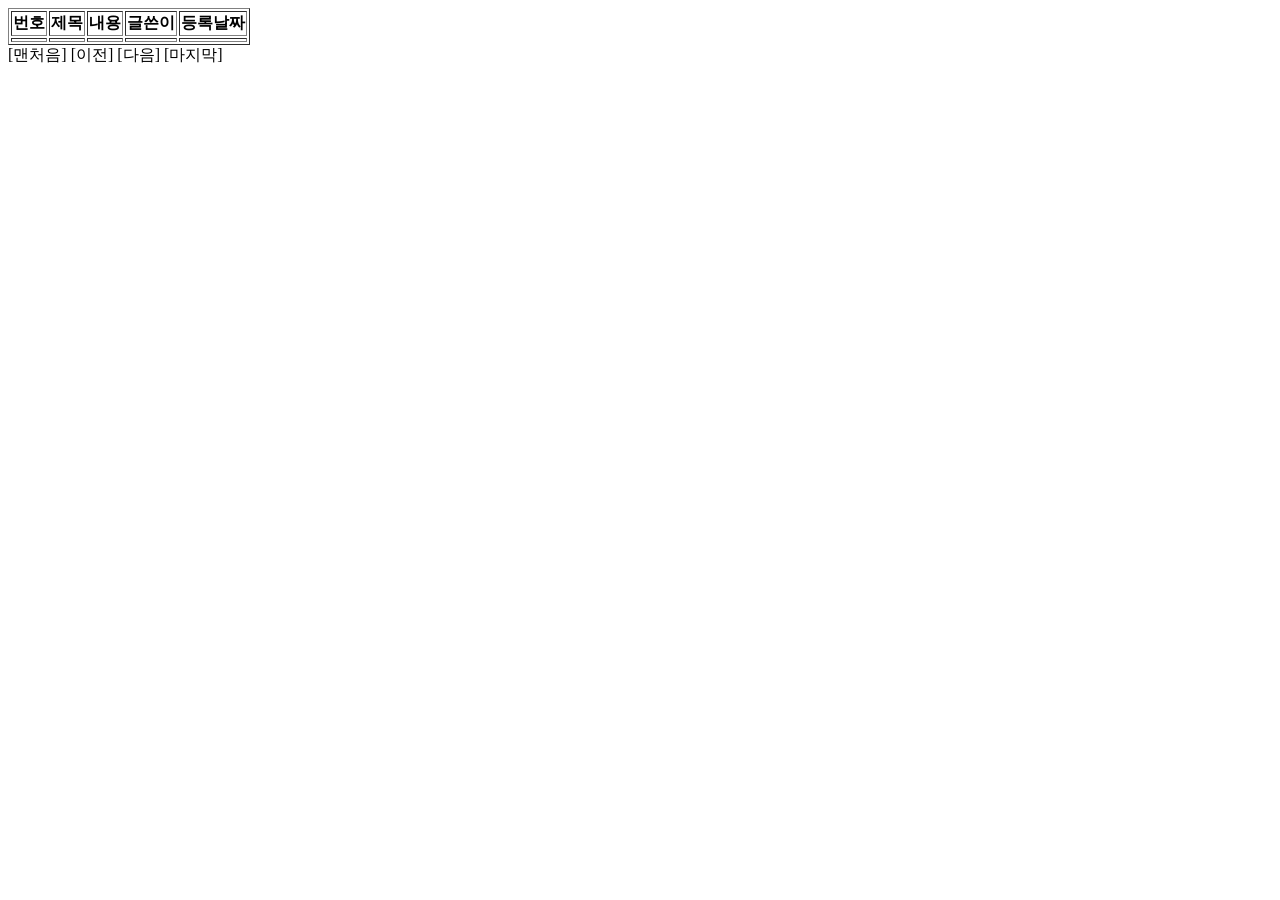
<file: springboot34_mybatis/src/main/resources/templates/blist/boardList.html>
﻿<!DOCTYPE html>
<html xmlns:th="http://www.thymeleaf.org"
      xmlns:layout="http://www.ultraq.net.nz/thymeleaf/layout"
      layout:decorate="~{layout/default}">

<th:block layout:fragment="customTitle">
	<title>게시판 전체목록</title>
</th:block>
<th:block layout:fragment="customContents" >
	<table border="1">
		<thead>
			<tr>
				<th>번호</th>
				<th>제목</th>
				<th>내용</th>
				<th>글쓴이</th>
				<th>등록날짜</th>
			</tr>
		</thead>
		<tbody>
			<tr th:each="l : ${boardList}">
				<td th:text="${#strings.abbreviate(l.bNum,10)}"></td>
				<td th:text="${#strings.abbreviate(l.bTitle,20)}"></td>
				<td th:text="${#strings.abbreviate(l.bContent,25)}"></td>
				<td th:text="${#strings.abbreviate(l.mId,15)}"></td>
				<td th:text="${#strings.abbreviate(l.bDate,15)}"></td>
			</tr>
		</tbody>
	</table>
	<!-- 맨처음 -->
	<a th:href="@{/boardList}">[맨처음]</a>	
	<!-- 이전 -->
	<a th:if="${currentPage > 1}" th:href="@{/boardList(currentPage=${currentPage - 1})}">
		[이전]
	</a>
	<th:block th:each="num:${#numbers.sequence(startPageNum,endPageNum)}" th:unless="${num>lastPage}">
		<span th:if="${currentPage == num}" th:text="${'['+ num +']'}"></span>
		<a th:unless="${currentPage == num}" th:text="${'['+ num +']'}" th:href="@{/boardList(currentPage=${num})}"></a>
	</th:block>
	<!-- 다음 -->
	<a th:if="${currentPage < lastPage}" th:href="@{/boardList(currentPage=${currentPage + 1})}">
		[다음]
	</a>
	<!-- 마지막 -->
	<a th:href="@{/boardList(currentPage=${lastPage})}">
		[마지막]
	</a>
</th:block>
</html>
</file>
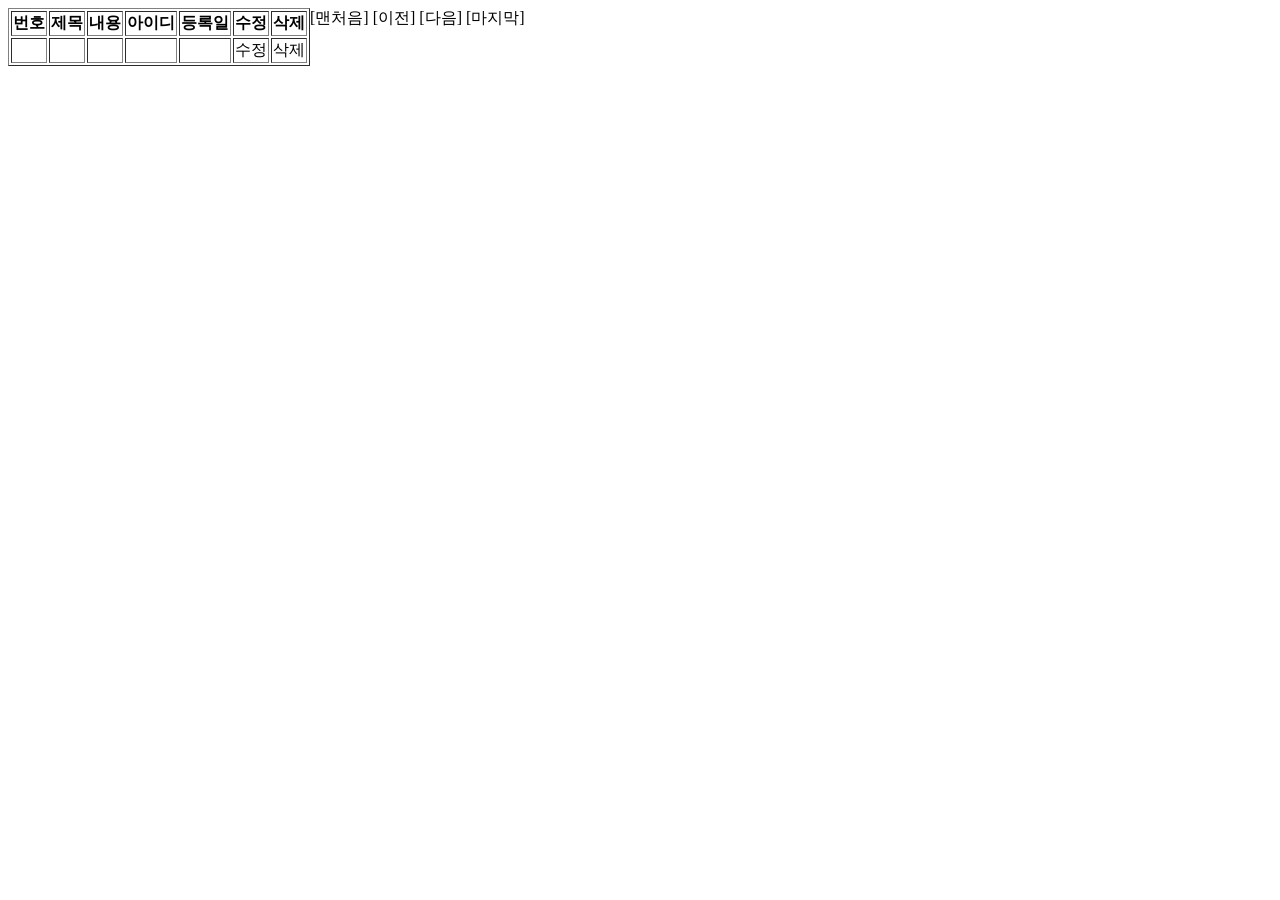
<file: springboot34_mybatis/src/main/resources/templates/blist/boardList2.html>
<!DOCTYPE html>
<html xmlns:th="http://www.thymeleaf.org"
	xmlns:layout="http://www.ultraq.net.nz/thymeleaf/layout"
	layout:decorate="~{layout/default}">

<th:block layout:fragment="customTitle">
	<title>게시판전체목록</title>
</th:block>
<!-- <th:block layout:fragment="customScript">
<script type="text/javascript" src="./jquery-3.4.1.min.js"> </script>
	<script type="text/javascript">
		function delcheck(){
		    return confirm("게시글을 삭제하시겠습니까?");
		};
	</script>
</th:block> -->

<th:block layout:fragment="customContents">
	<div>
		
		<div style="float: left;">
			<table border="1">
				<thead>
					<tr>
						<th>번호</th>
						<th>제목</th>
						<th>내용</th>
						<th>아이디</th>
						<th>등록일</th>
						<th>수정</th>
						<th>삭제</th>
					</tr>
				</thead>
				<tbody>
					<tr th:each="l: ${boardList}">
						<td th:text="${#strings.abbreviate(l.bNum,10)}"></td>
						<td th:text="${#strings.abbreviate(l.bTitle,28)}"></td>
						<td th:text="${#strings.abbreviate(l.bContent,35)}"></td>
						<td th:text="${#strings.abbreviate(l.mId,10)}"></td>
						<td th:text="${#strings.abbreviate(l.bDate,10)}"></td>
						<td>수정</td>
						<td>삭제</td>
					</tr>
				</tbody>
			</table>

		</div>
	</div>
	<a th:href="@{/boardList}">[맨처음]</a>
	<a th:if="@{currentPage>1}"
		th:href="@{/boardList(currentPage=${currentPage-1})}">[이전]</a>

	<th:block th:each="num:${#numbers.sequence(startPageNum, endPageNum)}">
		<span th:if="${currentPage==num}" th:text="${'['+num+']'}"></span>
		<a th:unless="${currentPage==num}" th:text="${'['+num+']'}"
			th:href="@{/boardList(currentPage=${num})}"></a>
	</th:block>
	<a th:if="${currentPage < lastPage}"
		th:href="@{/boardList(currentPage=${currentPage+1})}">[다음]</a>
	<a th:href="@{/boardList(currentPage=${lastPage})}">[마지막]</a>

	<!-- 	
[처음]	boardList
[이전]		boardList?currentPage-1
[다음]		boardList?currentPage+1
[마지막]	boardList?current > lastPage
 -->
</th:block>
</html>
</file>
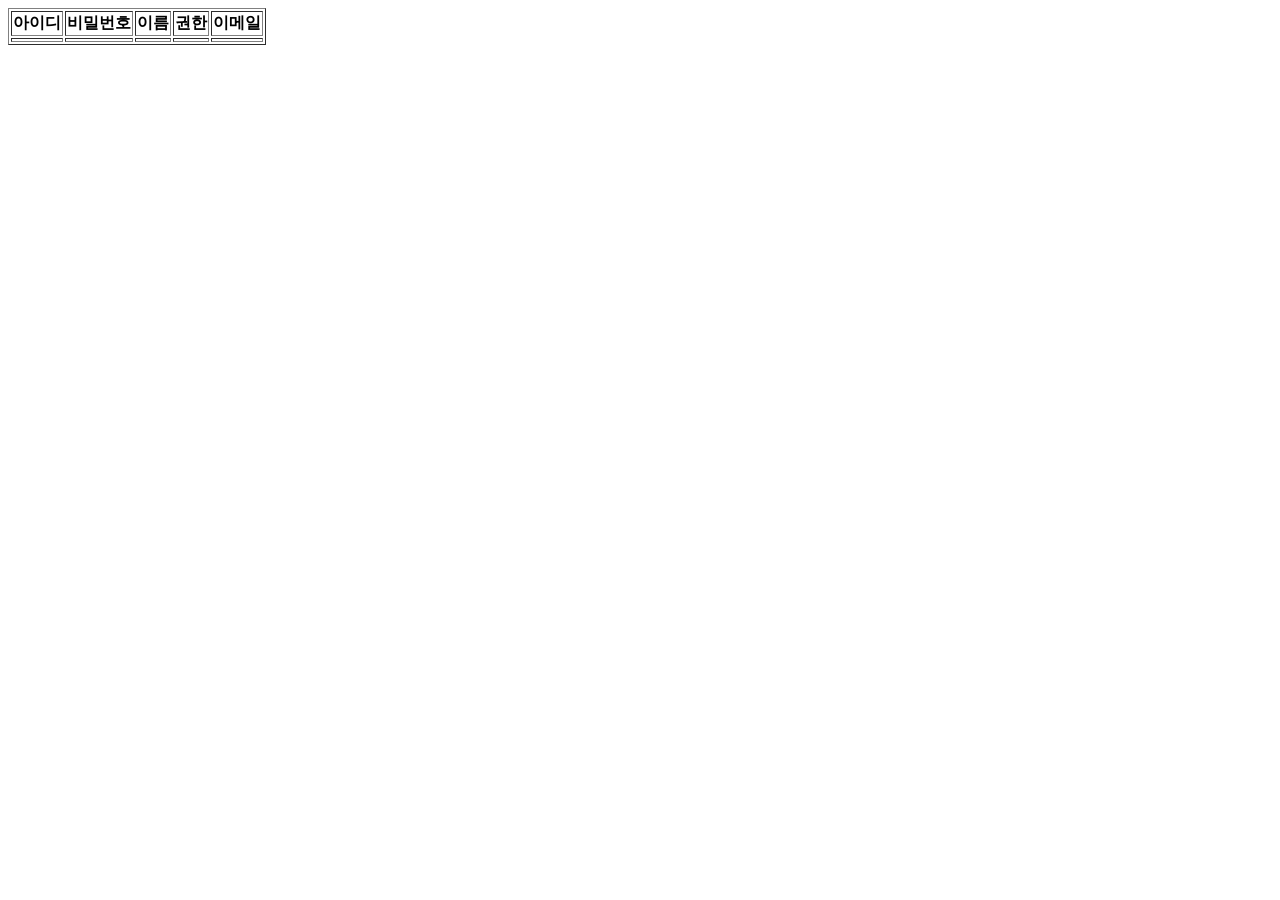
<file: springboot34_mybatis/src/main/resources/templates/exam/exam2.html>
<!DOCTYPE html>
<html xmlns:th="http://www.thymeleaf.org">
<head>
<meta charset="UTF-8">
<title th:text="${title}"></title>
</head>
<body>
	<table border="1">
		<thead>
			<tr>
				<th>아이디</th>
				<th>비밀번호</th>
				<th>이름</th>
				<th>권한</th>
				<th>이메일</th>
			</tr>
		</thead>
		<tbody>
			<tr>
				<td th:text="${obj.mId}"></td>
				<td th:text="${obj.mPw}"></td>
				<td th:text="${obj.mName}"></td>
				<td th:text="${obj.mLevel}"></td>
				<td th:text="${obj.mEmail}"></td>
			</tr>
		</tbody>
	</table>
</body>
</html>
</file>
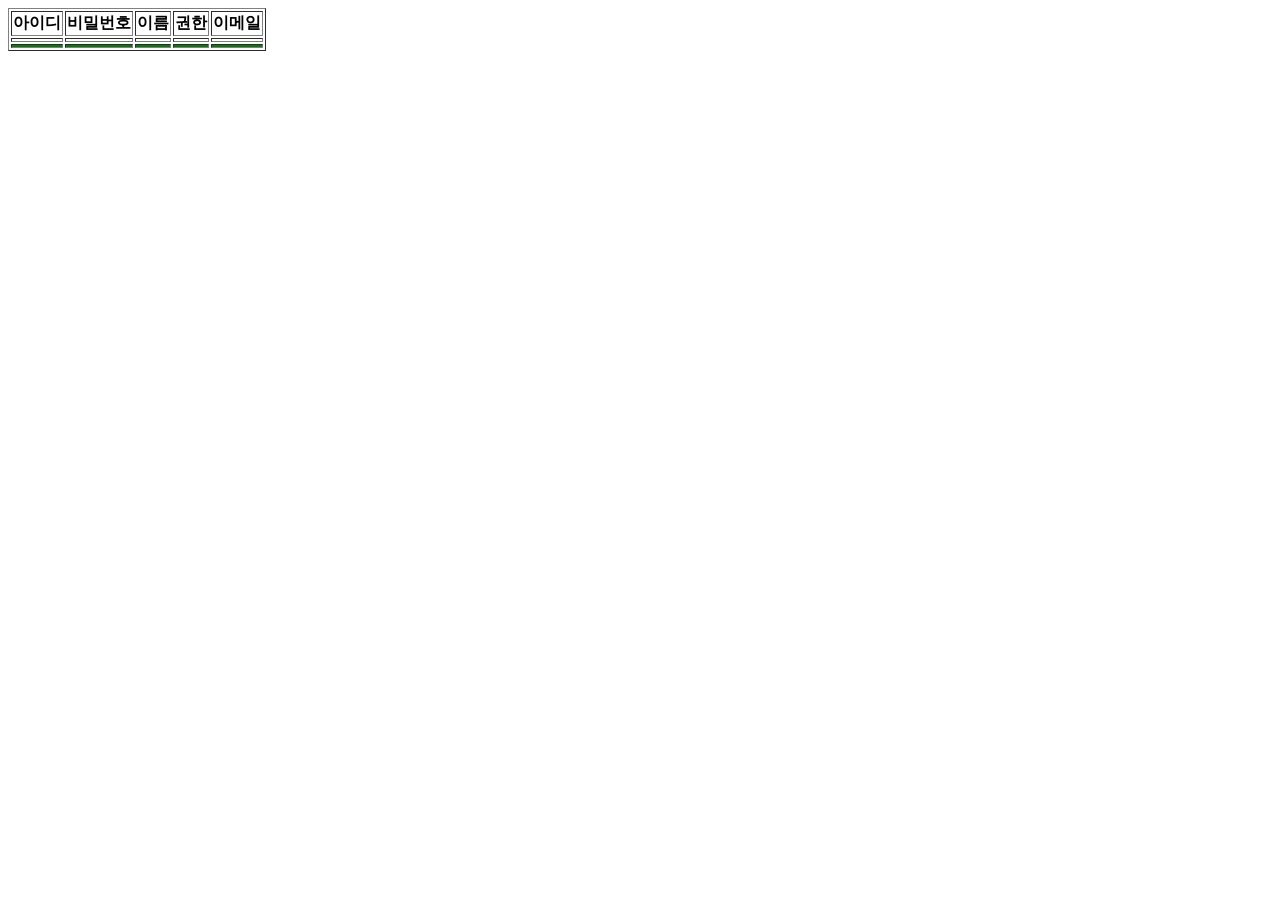
<file: springboot34_mybatis/src/main/resources/templates/exam/exam3.html>
<!DOCTYPE html>
<html xmlns:th="http://www.thymeleaf.org">
<head>
<meta charset="UTF-8">
<title th:text="${title}"></title>
</head>
<body>
	<table border="1">
		<thead>
			<tr>
				<th>아이디</th>
				<th>비밀번호</th>
				<th>이름</th>
				<th>권한</th>
				<th>이메일</th>
			</tr>
		</thead>
		<tbody>
			<tr th:each="l:${memberList}">
				<td th:text="${l.mId}"></td>
				<td th:text="${l.mPw}"></td>
				<td th:text="${l.mName}"></td>
				<td th:text="${l.mLevel}"></td> 
				<td th:text="${l.mEmail}"></td>
			</tr>
			<th:block th:each="l:${memberList}">
				<tr style="background-color: green;">
					<td th:text="${l.mId}"></td>
					<td th:text="${l.mPw}"></td>
					<td th:text="${l.mName}"></td>
					<td th:text="${l.mLevel}"></td>
					<td th:text="${l.mEmail}"></td>
				</tr>
			</th:block>
		</tbody>
	</table>
</body>
</html>
</file>
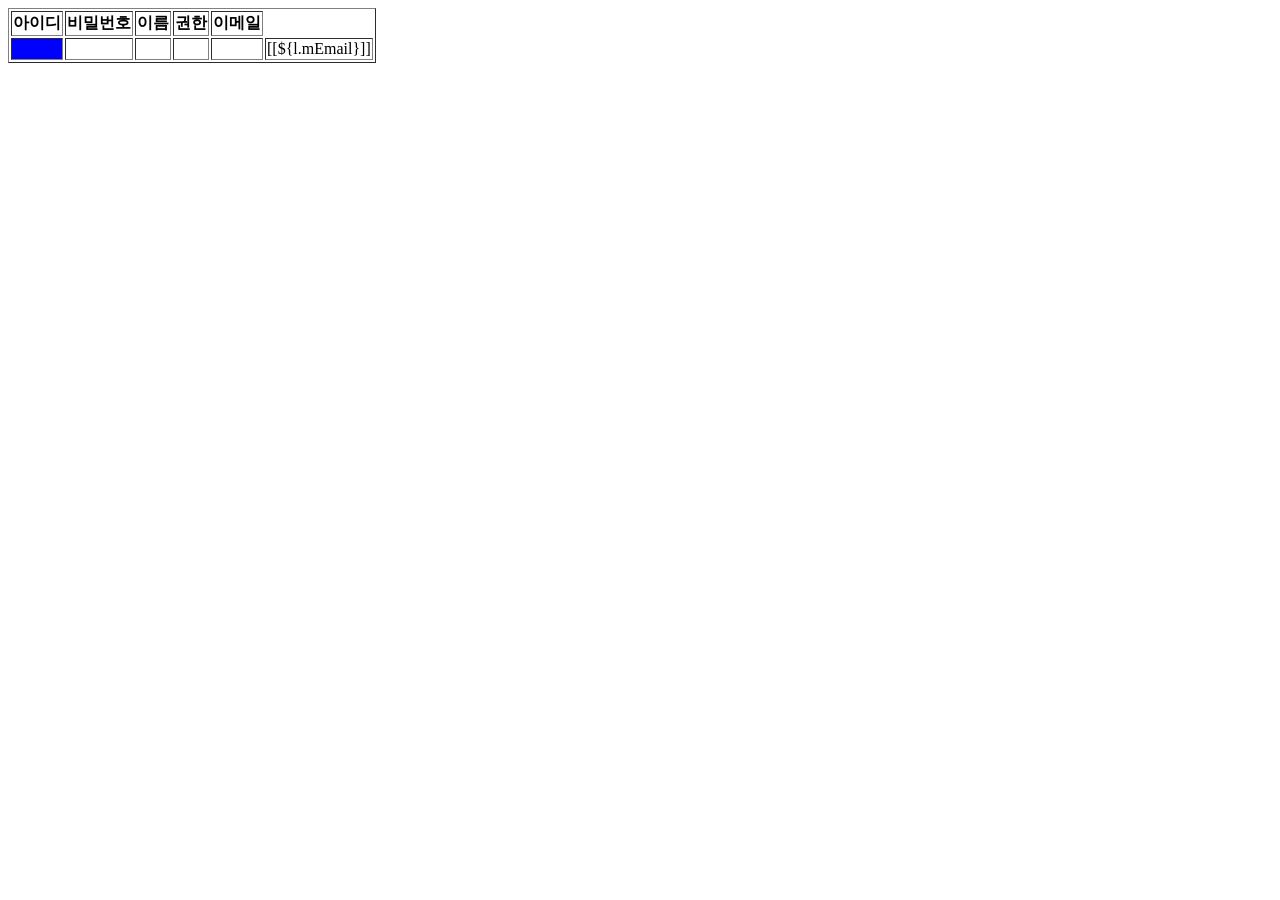
<file: springboot34_mybatis/src/main/resources/templates/exam/exam4.html>
<!DOCTYPE html>
<html xmlns:th="http://www.thymeleaf.org">
<head>
<meta charset="UTF-8">
<title th:text="${title}"></title>
</head>

<script type="text/javascript" th:inline="javascript"> 
	/*<![CDATA[*/ 
		var memberList = /*[[ ${memberList} ]]*/;  
	/*]]>*/ 
</script>
<script type="text/javascript">
</script>
<body>
	<table border="1">
		<thead>
			<tr>
				<th>아이디</th>
				<th>비밀번호</th>
				<th>이름</th>
				<th>권한</th>
				<th>이메일</th>
			</tr>
		</thead>
		<tbody th:with="value='id001'">
			<!--
				each 구분 alias (l, index)
				l = item(data)
				index = index (Iteration Status)
			-->
			<tr th:each="l, index : ${memberList}">
				<th:block th:if="${l.mId == value}">
					<td th:text="${l.mId}" 
					style="background-color: blue"></td>				
				</th:block>
				<th:block th:unless="${l.mId == value}">
					<td th:text="${l.mId}"></td>				
				</th:block>
				<td th:text="${index.count}"></td>
				<td th:text="${l.mName}"></td>
				<td th:text="${l.mLevel}"></td> 
				<td>[[${l.mEmail}]]</td>
			</tr>
		</tbody>
	</table>
</body>
</html>
</file>
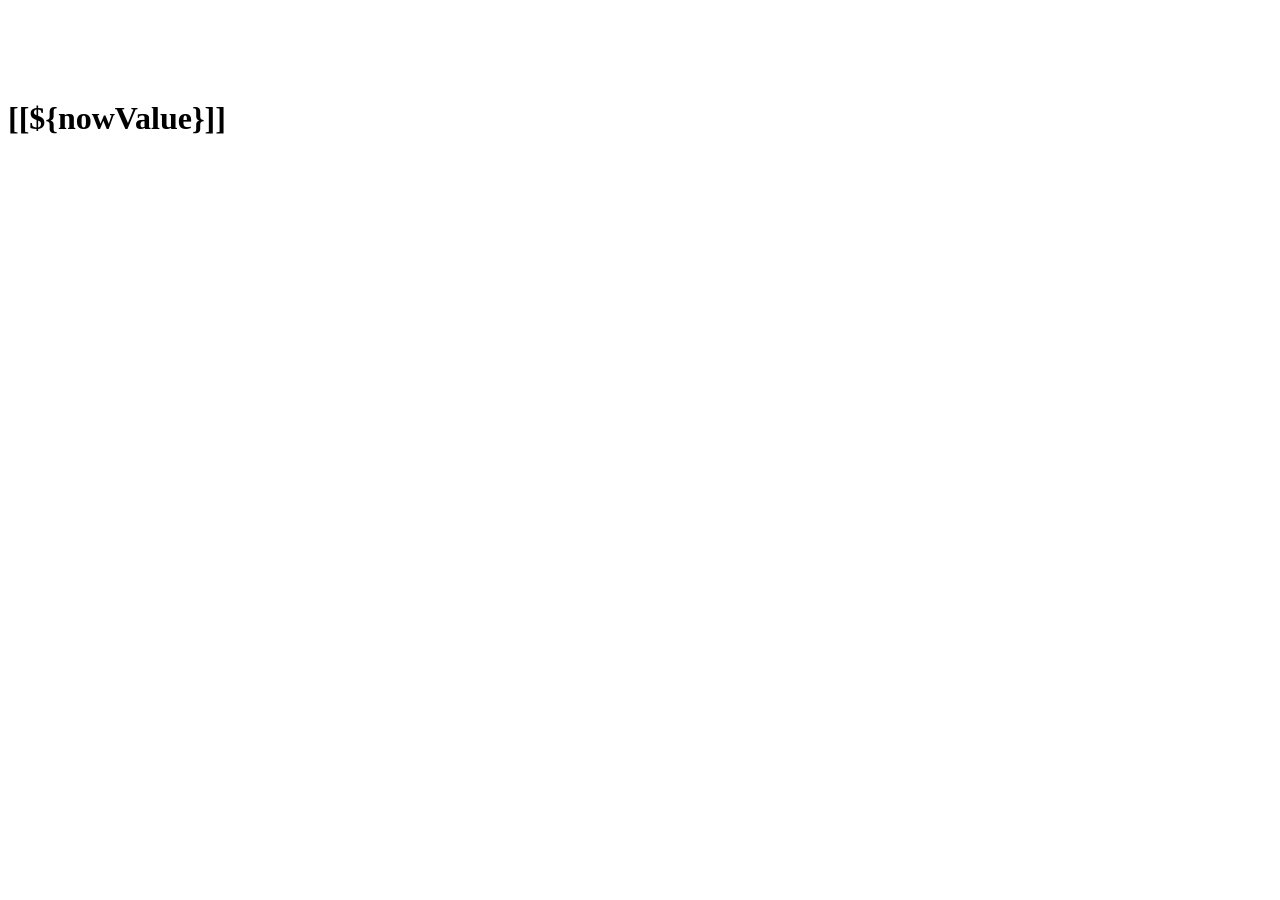
<file: springboot34_mybatis/src/main/resources/templates/exam/exam5.html>
<!DOCTYPE html>
<html xmlns:th="http://www.thymeleaf.org">
<head>
<meta charset="UTF-8">
<title th:text="${title}"></title>
</head>
<body>
	<h1 th:text="${title}"></h1><br>
	<h1 th:text="${now}"></h1><br>
	<div th:with="nowValue=${#dates.createToday()}">
	   <h1>[[${nowValue}]]</h1><br>
	</div>
	<h1 th:text="${#dates.format(now, 'yyyy-MM-dd HH:mm:ss')}"></h1><br>
	<h1 th:text="${price}"></h1><br>
	<h1 th:text="${#numbers.formatInteger(price,3,'COMMA')}"></h1><br>
</body>
</html>
</file>
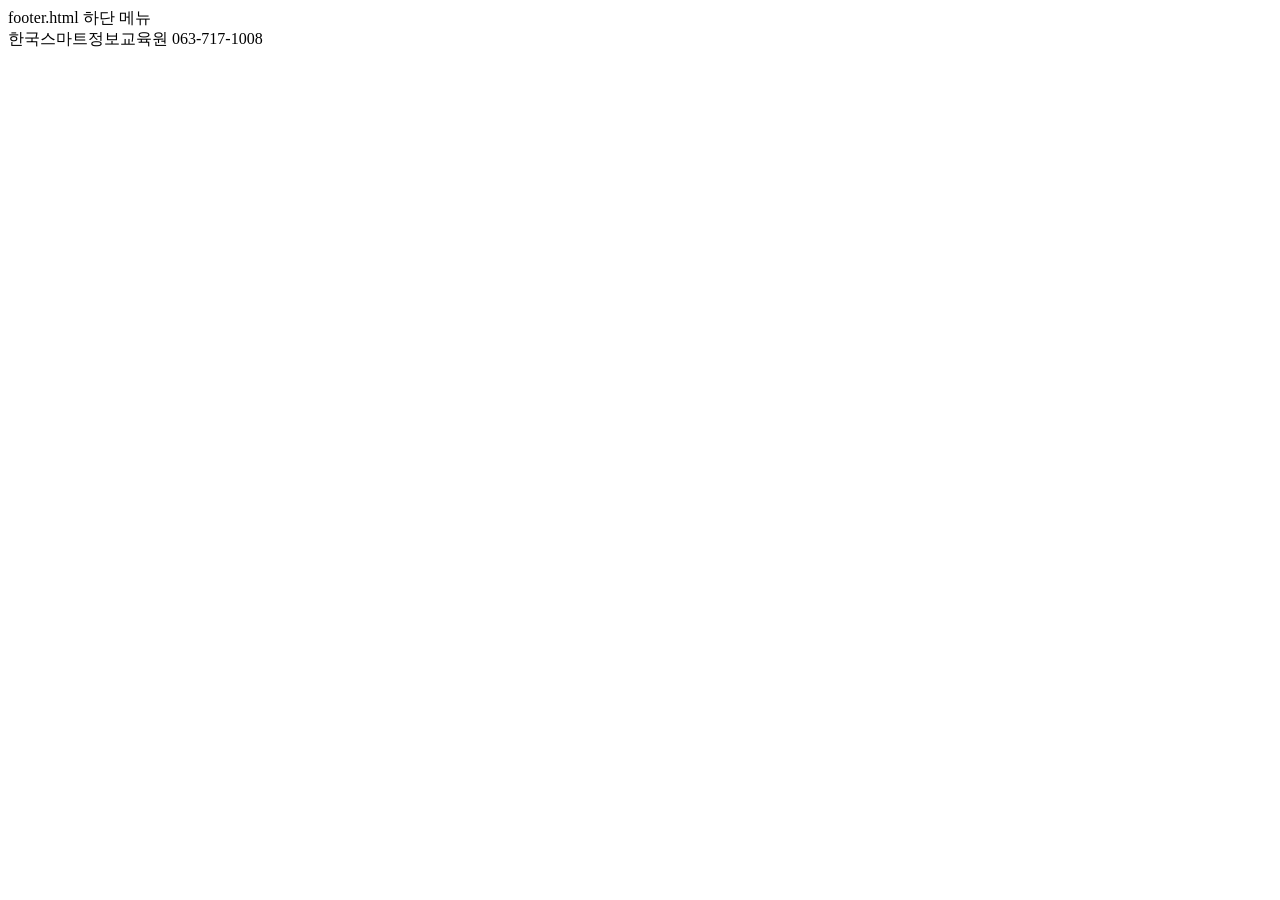
<file: springboot34_mybatis/src/main/resources/templates/fragments/footer.html>
<!DOCTYPE html>
<html xmlns:th="http://www.thymeleaf.org">
	<!-- 하단메뉴 -->
	<div id="footer" th:fragment="footerFragment">
		  footer.html 하단 메뉴	<br>
		   한국스마트정보교육원 063-717-1008
    </div>
	
</html>
</file>
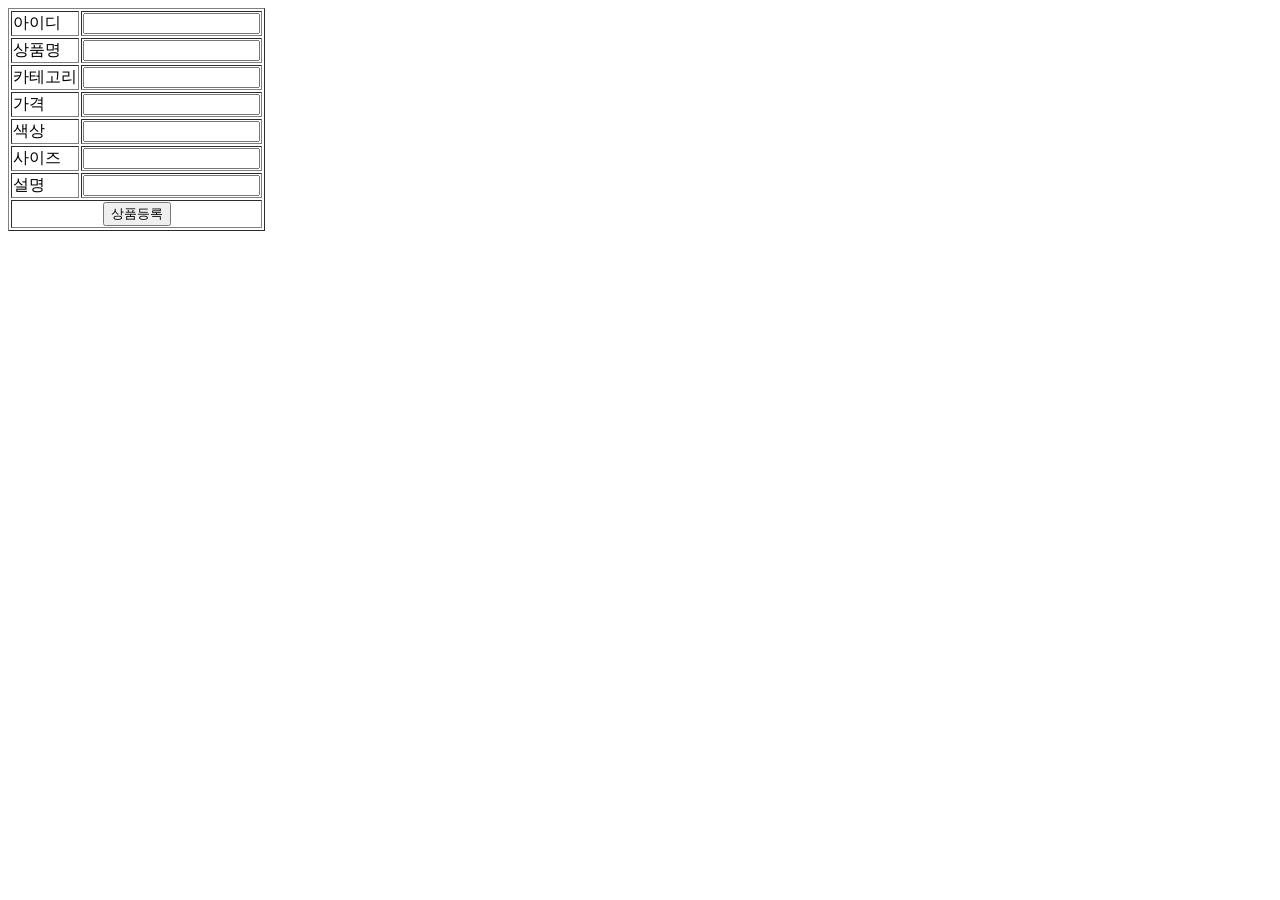
<file: springboot34_mybatis/src/main/resources/templates/ginsert/goodsInsert.html>
<!DOCTYPE html>
<html xmlns:th="http://www.thymeleaf.org"
	xmlns:layout="http://www.ultraq.net.nz/thymeleaf/layout"
	layout:decorate="~{layout/default}">

<th:block layout:fragment="customTitle">
	<title>상품등록</title>
</th:block>
<th:block layout:fragment="customContents">
	<form th:action="@{/goodsInsert}" method="post">
		<table border="1">
			<tr>
				<td>아이디</td>
				<td><input type="text" name="mId"></td>
			</tr>
			<tr>
				<td>상품명</td>
				<td><input type="text" name="gName"></td>
			</tr>
			<tr>
				<td>카테고리</td>
				<td><input type="text" name="gCate"></td>
			</tr>
			<tr>
				<td>가격</td>
				<td><input type="text" name="gPrice"></td>
			</tr>
			<tr>
				<td>색상</td>
				<td><input type="text" name="gColor"></td>
			</tr>
			<tr>
				<td>사이즈</td>
				<td><input type="text" name="gSize"></td>
			</tr>
			<tr>
				<td>설명</td>
				<td><input type="text" name="gDesc"></td>
			</tr>
			<tr>
				<td colspan="2" style="text-align: center;">
				<input type="submit" value="상품등록"></td>
			</tr>
		</table>
	</form>
</th:block>
</html>
</file>
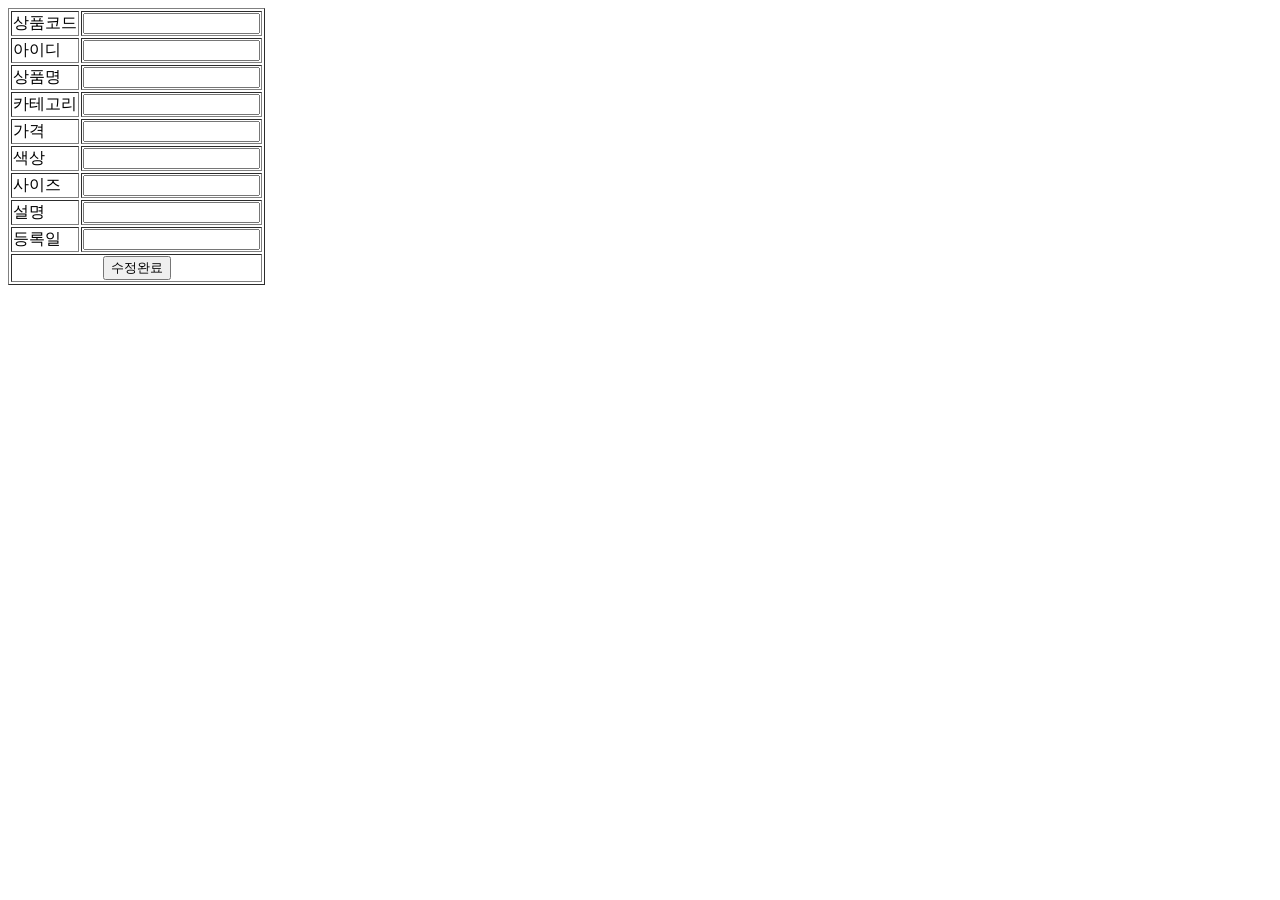
<file: springboot34_mybatis/src/main/resources/templates/gupdate/goodsUpdate.html>
<!DOCTYPE html>
<html xmlns:th="http://www.thymeleaf.org"
	xmlns:layout="http://www.ultraq.net.nz/thymeleaf/layout"
	layout:decorate="~{layout/default}">

<th:block layout:fragment="customTitle">
	<title>상품수정</title>
</th:block>
<th:block layout:fragment="customContents">
	<form th:action="@{/goodsUpdate}" method="post">
		<table border="1">
			<tr>
				<td>상품코드</td>
				<td><input type="text" name="gCode" th:value="${Goods.gCode}"
					readonly="readonly"></td>
			</tr>
			<tr>
				<td>아이디</td>
				<td><input type="text" name="mId" th:value="${Goods.mId}"
					readonly="readonly"></td>
			</tr>
			<tr>
				<td>상품명</td>
				<td><input type="text" name="gName" th:value="${Goods.gName}"></td>
			</tr>
			<tr>
				<td>카테고리</td>
				<td><input type="text" name="gCate" th:value="${Goods.gCate}"></td>
			</tr>
			<tr>
				<td>가격</td>
				<td><input type="text" name="gPrice" th:value="${Goods.gPrice}"></td>
			</tr>
			<tr>
				<td>색상</td>
				<td><input type="text" name="gColor" th:value="${Goods.gColor}"></td>
			</tr>
			<tr>
				<td>사이즈</td>
				<td><input type="text" name="gSize" th:value="${Goods.gSize}"></td>
			</tr>
			<tr>
				<td>설명</td>
				<td><input type="text" name="gDesc" th:value="${Goods.gDesc}"></td>
			</tr><tr>
				<td>등록일</td>
				<td><input type="text" name="gDate" th:value="${Goods.gDate}"></td>
			</tr>
			<tr>
				<td colspan="2" style="text-align: center;"><input
					type="submit" value="수정완료"></td>
			</tr>
		</table>
	</form>
</th:block>
</html>
</file>
